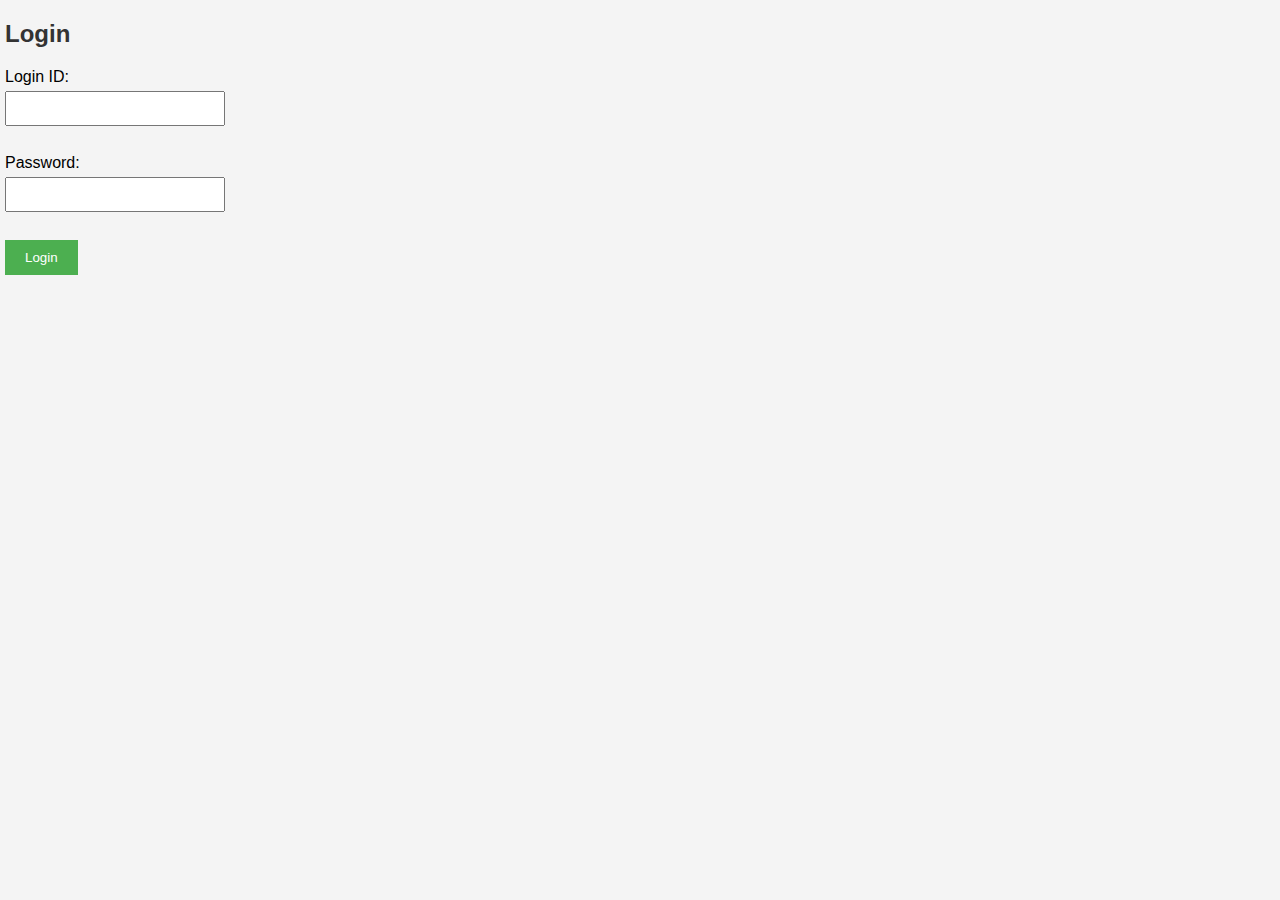
<file: index.html>
<!DOCTYPE html>
<html lang="en">

<head>
    <meta charset="UTF-8">
    <title>Login</title>
    <link rel="stylesheet" href="css/login.css">
</head>

<body>
    <h2>Login</h2>
    <form id="loginForm">
        <label for="login_id">Login ID:</label>
        <input type="text" id="login_id" name="login_id" required><br><br>
        <label for="password">Password:</label>
        <input type="password" id="password" name="password" required><br><br>
        <button type="submit">Login</button>
    </form>

    <script>
    document.getElementById("loginForm").addEventListener("submit", function(event) {
        event.preventDefault();

        const loginId = document.getElementById("login_id").value;
        const password = document.getElementById("password").value;

        const loginData = {
            "login_id": loginId,
            "password": password
        };

        const loginJSON = JSON.stringify(loginData);

        console.log("Login JSON:", loginJSON);

        fetch('https://qa2.sunbasedata.com/sunbase/portal/api/assignment_auth.jsp', {
            method: 'POST',
            headers: {
                'Content-Type': 'application/json'
            },
            body: loginJSON
        })
        .then(response => {
            console.log("Response status:", response.status);
            if (!response.ok) {
                throw new Error('Authentication Failed');
            }
            return response.json();
        })
        .then(data => {
            console.log("Token:", data.token);
            localStorage.setItem('token', data.token);
            window.location.href = 'customer_list.html';
        })
        .catch(error => {
            console.error('Error:', error);
            alert('Authentication Failed. Please check your credentials.');
        });
    });

    </script>
</body>

</html>
</file>
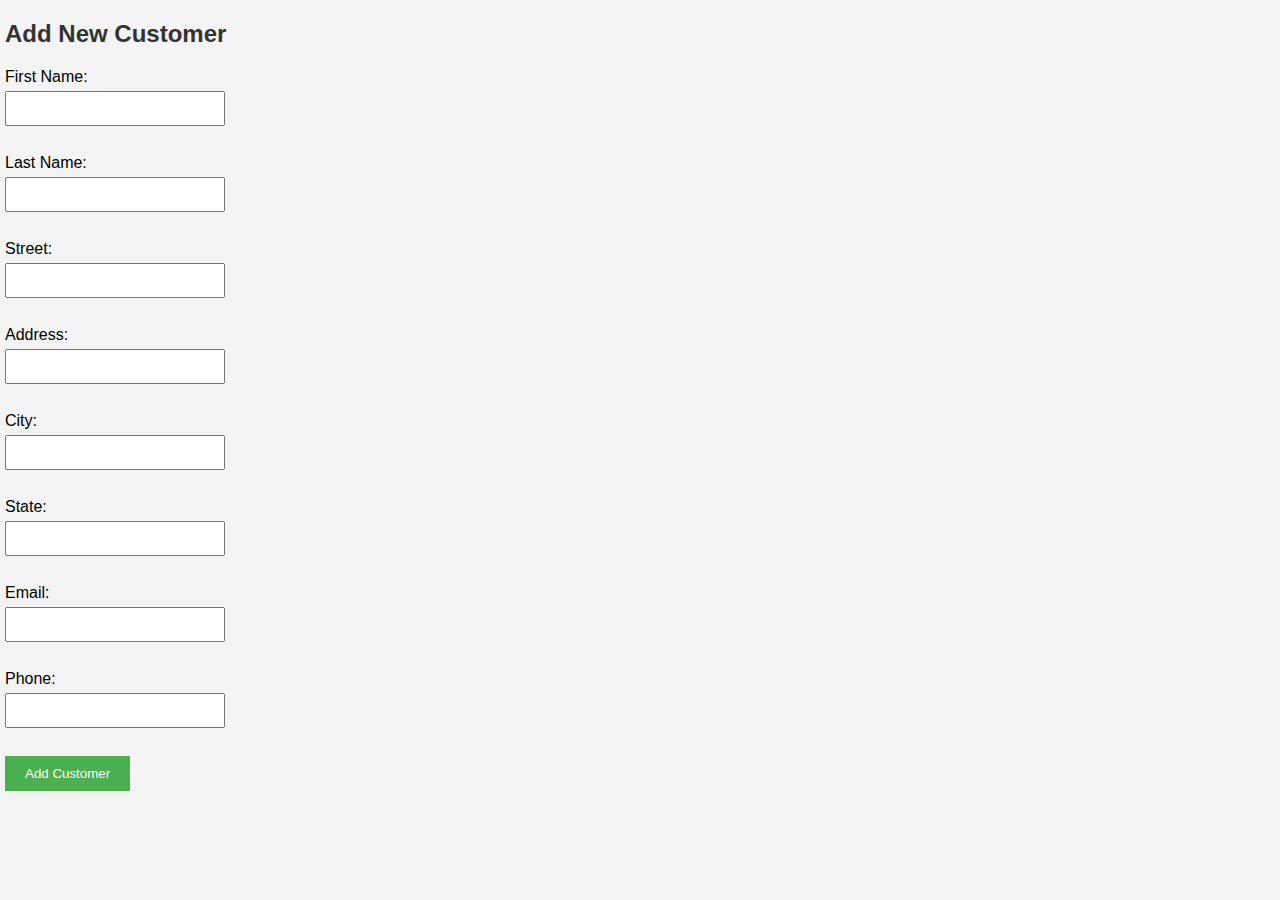
<file: add_customer.html>
<!DOCTYPE html>
<html lang="en">

<head>
    <meta charset="UTF-8">
    <title>Add New Customer</title>
    <link rel="stylesheet" href="css/add_customer.css">
</head>

<body>
    <h2>Add New Customer</h2>
    <form id="addCustomerForm">
        <label for="firstName">First Name:</label>
        <input type="text" id="firstName" name="firstName" required><br><br>
        <label for="lastName">Last Name:</label>
        <input type="text" id="lastName" name="lastName" required><br><br>
        <label for="street">Street:</label>
        <input type="text" id="street" name="street"><br><br>
        <label for="address">Address:</label>
        <input type="text" id="address" name="address"><br><br>
        <label for="city">City:</label>
        <input type="text" id="city" name="city"><br><br>
        <label for="state">State:</label>
        <input type="text" id="state" name="state"><br><br>
        <label for="email">Email:</label>
        <input type="email" id="email" name="email" required><br><br>
        <label for="phone">Phone:</label>
        <input type="tel" id="phone" name="phone" required><br><br>

        <button type="submit">Add Customer</button>
    </form>

    <script>
        document.getElementById("addCustomerForm").addEventListener("submit", function (event) {
            event.preventDefault();

            const token = localStorage.getItem('token');
            const addCustomerData = {
                "first_name": document.getElementById("firstName").value,
                "last_name": document.getElementById("lastName").value,
                "street": document.getElementById("street").value,
                "address": document.getElementById("address").value,
                "city": document.getElementById("city").value,
                "state": document.getElementById("state").value,
                "email": document.getElementById("email").value,
                "phone": document.getElementById("phone").value
            };

            fetch('https://qa2.sunbasedata.com/sunbase/portal/api/assignment.jsp?cmd=create', {
                method: 'POST',
                headers: {
                    'Authorization': `Bearer ${token}`,
                    'Content-Type': 'application/json'
                },
                body: JSON.stringify(addCustomerData)
            })
            .then(response => {
                if (response.ok) {
                    return response.json();
                }
                if (response.status === 400) {
                    throw new Error('First Name or Last Name is missing');
                }
                throw new Error('Failed to create customer');
            })
            .then(data => {
                alert('Customer created successfully');
                window.location.href = 'customer_list.html';
            })
            .catch(error => {
                console.error('Error:', error);
                alert('Failed to create customer');
            });
        });
    </script>
</body>

</html>
</file>
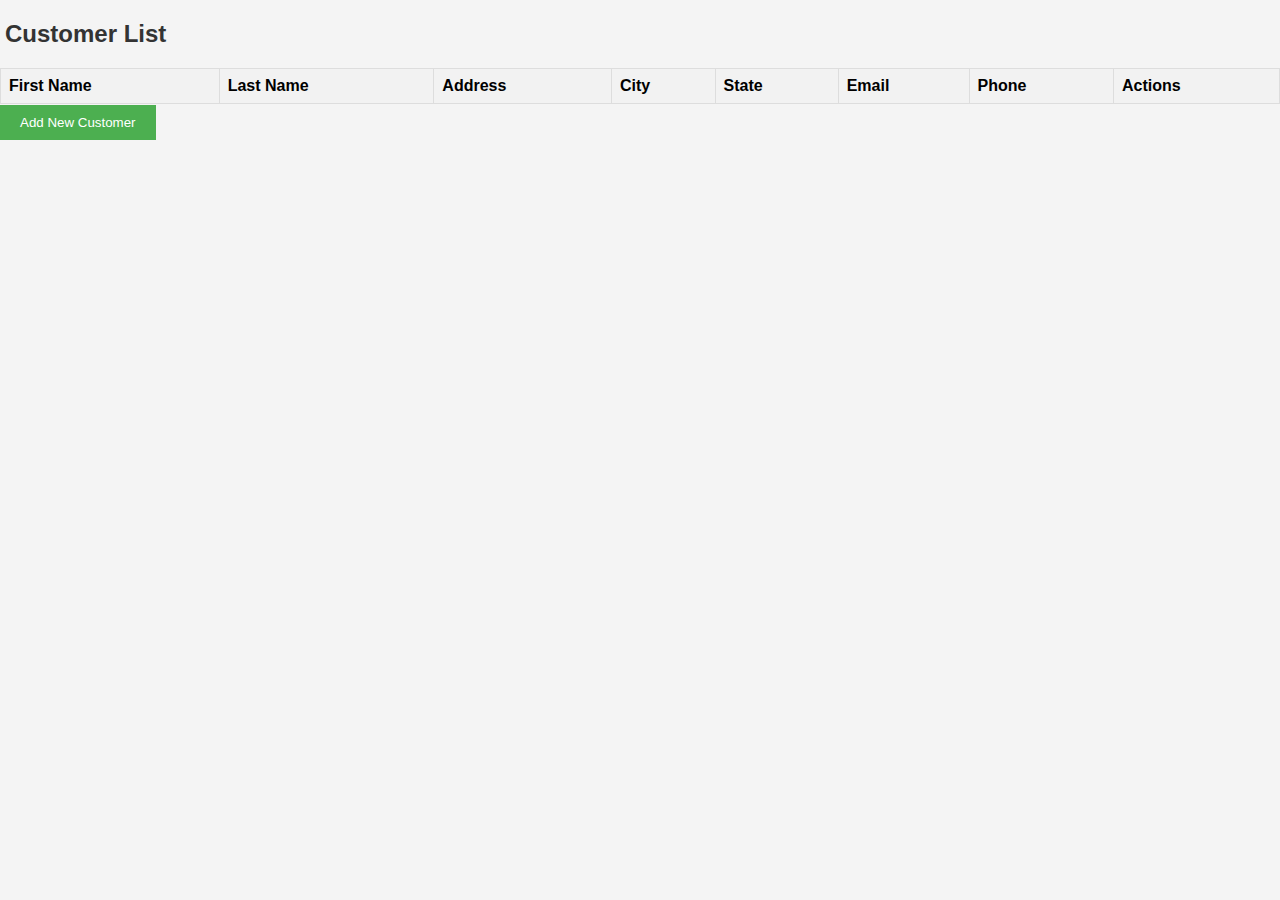
<file: customer_list.html>
<!DOCTYPE html>
<html lang="en">

<head>
    <meta charset="UTF-8">
    <title>Customer List</title>
    <link rel="stylesheet" href="css/customer_list.css">
</head>

<body>
    <h2>Customer List</h2>
    <table id="customerTable">
        <thead>
            <tr>
                <th>First Name</th>
                <th>Last Name</th>
                <th>Address</th>
                <th>City</th>
                <th>State</th>
                <th>Email</th>
                <th>Phone</th>
                <th>Actions</th>
            </tr>
        </thead>
        <tbody>
            <!-- Customer data will be display here -->
        </tbody>
    </table>
    <button onclick="location.href='add_customer.html'">Add New Customer</button>

    <script>
        const token = localStorage.getItem('token');
        fetch('https://qa2.sunbasedata.com/sunbase/portal/api/assignment.jsp?cmd=get_customer_list', {
                method: 'GET',
                headers: {
                    'Authorization': `Bearer ${token}`
                }
            })
            .then(response => {
                if (response.ok) {
                    return response.json();
                }
                if (response.status === 401) {
                    throw new Error('Invalid Authorization');
                }
                if (response.status === 500) {
                    throw new Error('Invalid Command');
                }
                throw new Error('Failed to fetch customer list');
            })
            .then(data => {
                const customerTable = document.getElementById('customerTable');
                const tbody = customerTable.getElementsByTagName('tbody')[0];
                tbody.innerHTML = '';

                data.forEach(customer => {
                    const row = tbody.insertRow();
                    row.insertCell(0).innerText = customer.first_name;
                    row.insertCell(1).innerText = customer.last_name;
                    row.insertCell(2).innerText = customer.address;
                    row.insertCell(3).innerText = customer.city;
                    row.insertCell(4).innerText = customer.state;
                    row.insertCell(5).innerText = customer.email;
                    row.insertCell(6).innerText = customer.phone;

                    const actionsCell = row.insertCell(7);

                    const deleteButton = document.createElement('button');
                    deleteButton.innerText = 'Delete';
                    deleteButton.onclick = function () {
                        deleteCustomer(customer.uuid);
                    };
                    actionsCell.appendChild(deleteButton);

                    const updateButton = document.createElement('button');
                    updateButton.innerText = 'Update';
                    updateButton.onclick = function () {
                        window.location.href = `update_customer.html?uuid=${customer.uuid}`;
                    };
                    actionsCell.appendChild(updateButton);
                });
            })
            .catch(error => {
                console.error('Error:', error);
                alert('Failed to fetch customer list');
            });

        function deleteCustomer(uuid) {
            fetch(`https://qa2.sunbasedata.com/sunbase/portal/api/assignment.jsp?cmd=delete&uuid=${uuid}`, {
                method: 'DELETE',
                headers: {
                    'Authorization': `Bearer ${token}`
                }
            })
            .then(response => {
                if (response.status === 200) {
                    alert('Successfully Deleted');
                    window.location.reload();
                } else if (response.status === 500) {
                    throw new Error('UUID not found');
                } else if (response.status === 400) {
                    throw new Error('Body is Empty');
                } else {
                    throw new Error('Failed to delete customer');
                }
            })
            .catch(error => {
                console.error('Error:', error);
                alert('Failed to delete customer');
            });
        }
    </script>
</body>

</html>
</file>
<file: css/login.css>
body {
    font-family: Arial, sans-serif;
    background-color: #f4f4f4;
    margin: 0;
    padding: 0;
}

h2 {
    color: #333;
    padding-left: 5px;
}

form {
    margin-top: 20px;
    padding-left: 5px;
}

label {
    display: block;
    margin-bottom: 5px;
}

input[type="text"],
input[type="password"],
input[type="email"],
input[type="tel"] {
    width: 200px;
    padding: 8px;
    margin-bottom: 10px;
}

button {
    padding: 10px 20px;
    background-color: #4caf50;
    color: white;
    border: none;
    cursor: pointer;
}

button:hover {
    background-color: #45a049;
}
</file>
<file: css/add_customer.css>
body {
    font-family: Arial, sans-serif;
    background-color: #f4f4f4;
    margin: 0;
    padding: 0;
}

h2 {
    color: #333;
    padding-left: 5px;
}

form {
    margin-top: 20px;
    padding-left: 5px;
}

label {
    display: block;
    margin-bottom: 5px;
}

input[type="text"],
input[type="email"],
input[type="tel"] {
    width: 200px;
    padding: 8px;
    margin-bottom: 10px;
}

button {
    padding: 10px 20px;
    background-color: #4caf50;
    color: white;
    border: none;
    cursor: pointer;
}

button:hover {
    background-color: #45a049;
}
</file>
<file: css/customer_list.css>
body {
    font-family: Arial, sans-serif;
    background-color: #f4f4f4;
    margin: 0;
    padding: 0;
}

h2 {
    color: #333;
    padding-left: 5px;
}

table {
    border-collapse: collapse;
    width: 100%;
}

th, td {
    border: 1px solid #ddd;
    padding: 8px;
    text-align: left;
}

th {
    background-color: #f2f2f2;
}

button {
    padding: 10px 20px;
    background-color: #4caf50;
    color: white;
    border: none;
    cursor: pointer;
    margin-top: 1px;
}

button:hover {
    background-color: #45a049;
}
</file>
